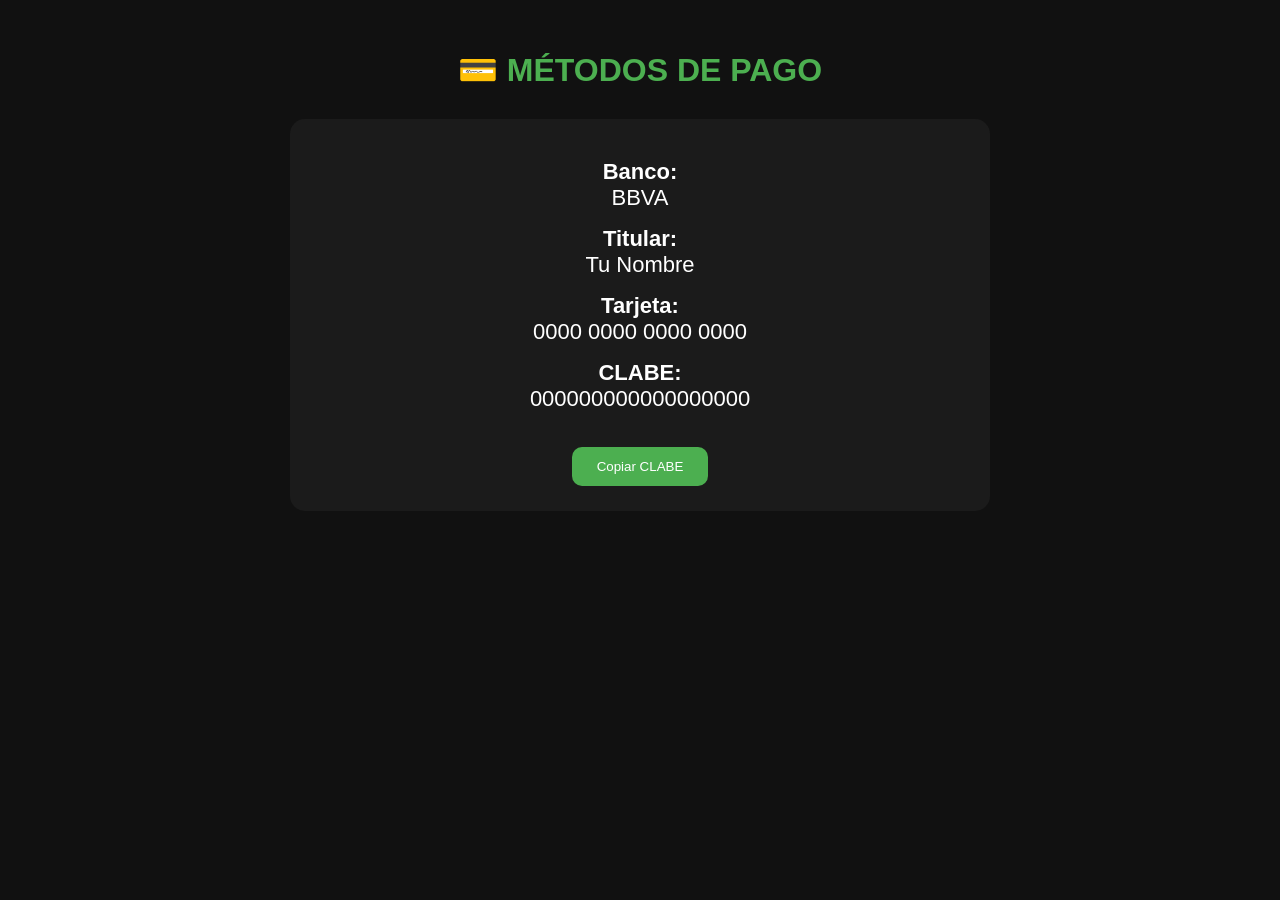
<file: templates/payment_methods.html>
<!DOCTYPE html>
<html lang="es">
<head>
<meta charset="UTF-8">
<title>Métodos de Pago</title>

<style>
body{
    background:#111;
    color:white;
    font-family:Arial;
    text-align:center;
    margin:0;
}

.container{
    max-width:700px;
    margin:auto;
    padding:30px;
}

.card{
    background:#1b1b1b;
    border-radius:15px;
    padding:25px;
    margin-top:30px;
}

h1{
    color:#4CAF50;
}

.dato{
    font-size:22px;
    margin:15px;
}

button{
    background:#4CAF50;
    color:white;
    border:none;
    padding:12px 25px;
    border-radius:10px;
    cursor:pointer;
    margin-top:20px;
}
</style>

</head>

<body>

<div class="container">

<h1>💳 MÉTODOS DE PAGO</h1>

<div class="card">

<div class="dato">
<b>Banco:</b><br>
BBVA
</div>

<div class="dato">
<b>Titular:</b><br>
Tu Nombre
</div>

<div class="dato">
<b>Tarjeta:</b><br>
0000 0000 0000 0000
</div>

<div class="dato">
<b>CLABE:</b><br>
000000000000000000
</div>

<button>Copiar CLABE</button>

</div>

</div>

</body>
</html>
</file>
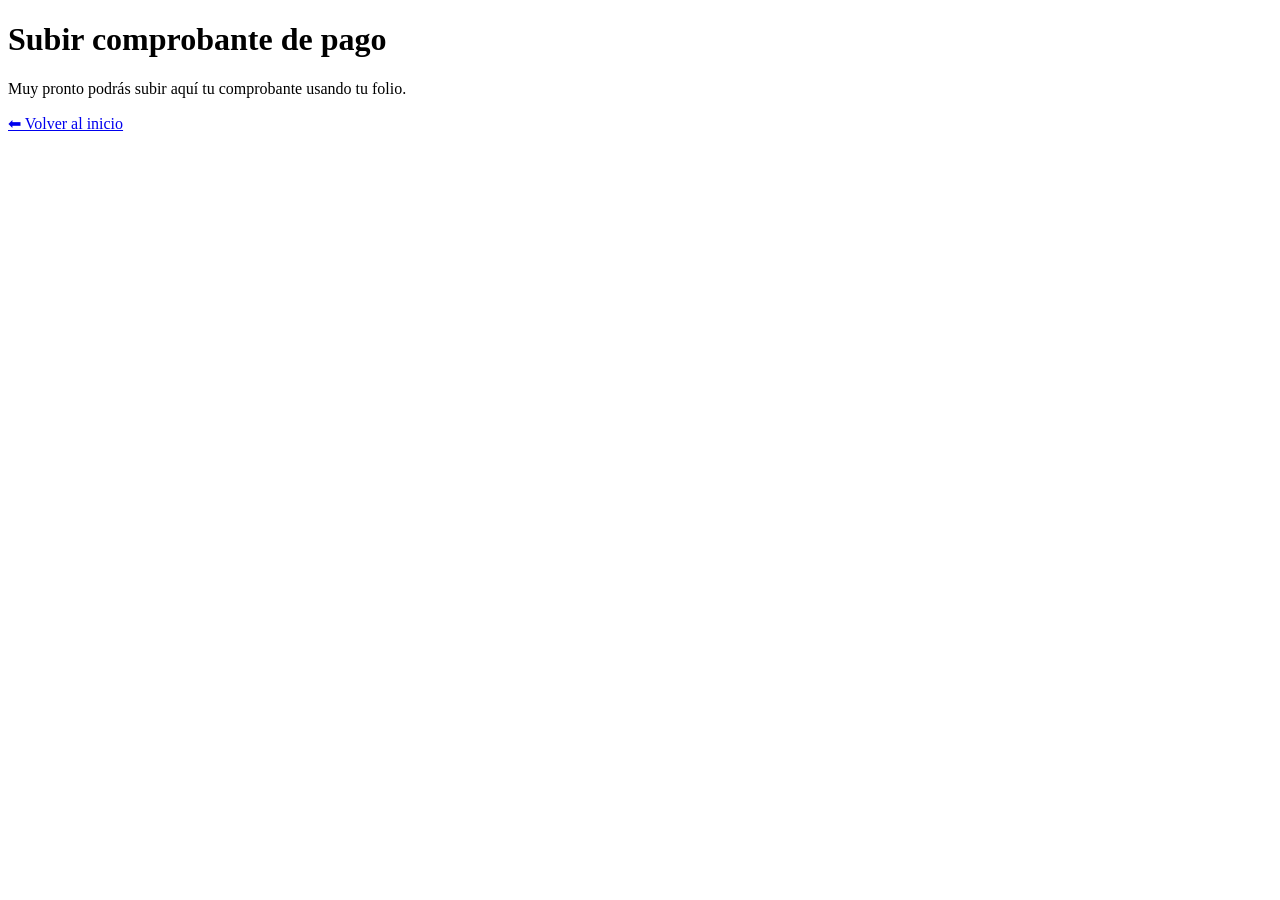
<file: templates/upload_payment.html>
<!DOCTYPE html>
<html lang="es">
<head>
    <meta charset="UTF-8">
    <title>Subir Comprobante</title>
</head>
<body>

<h1>Subir comprobante de pago</h1>

<p>Muy pronto podrás subir aquí tu comprobante usando tu folio.</p>

<a href="/">⬅ Volver al inicio</a>

</body>
</html>
</file>
